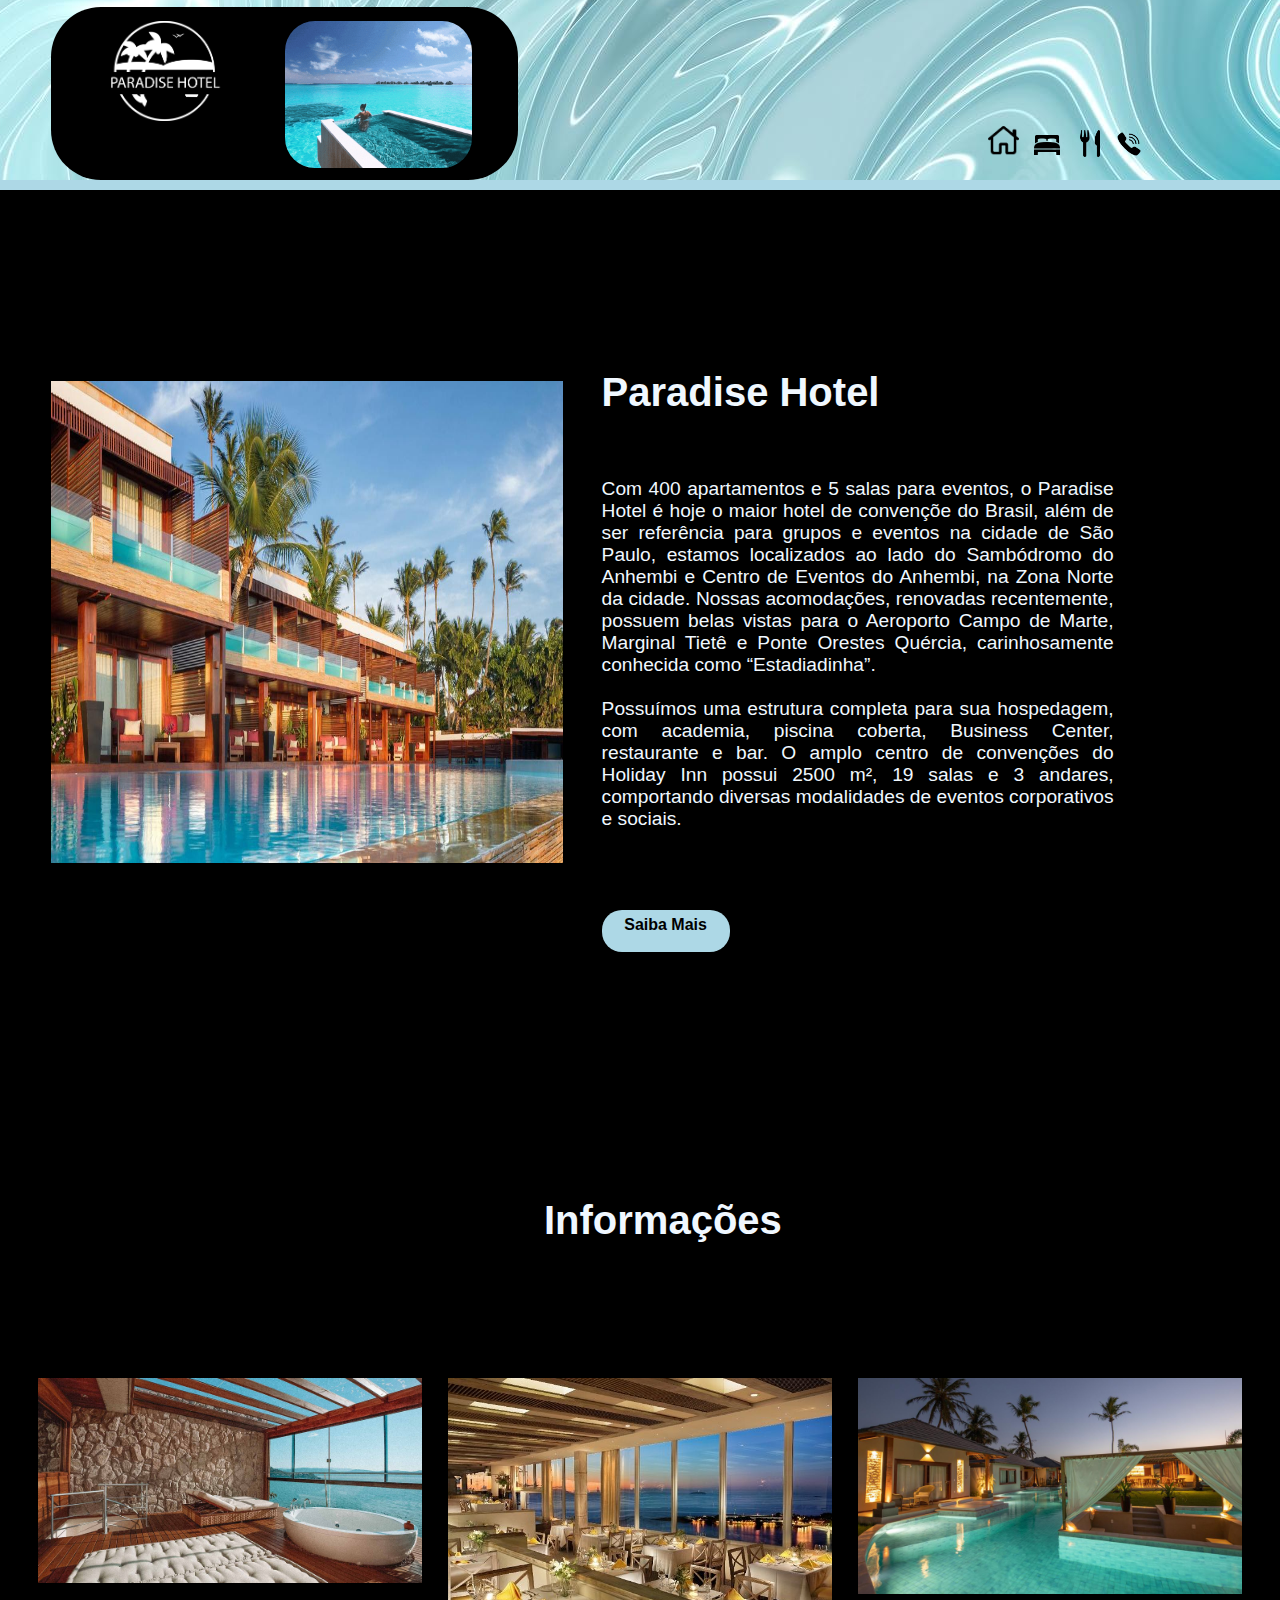
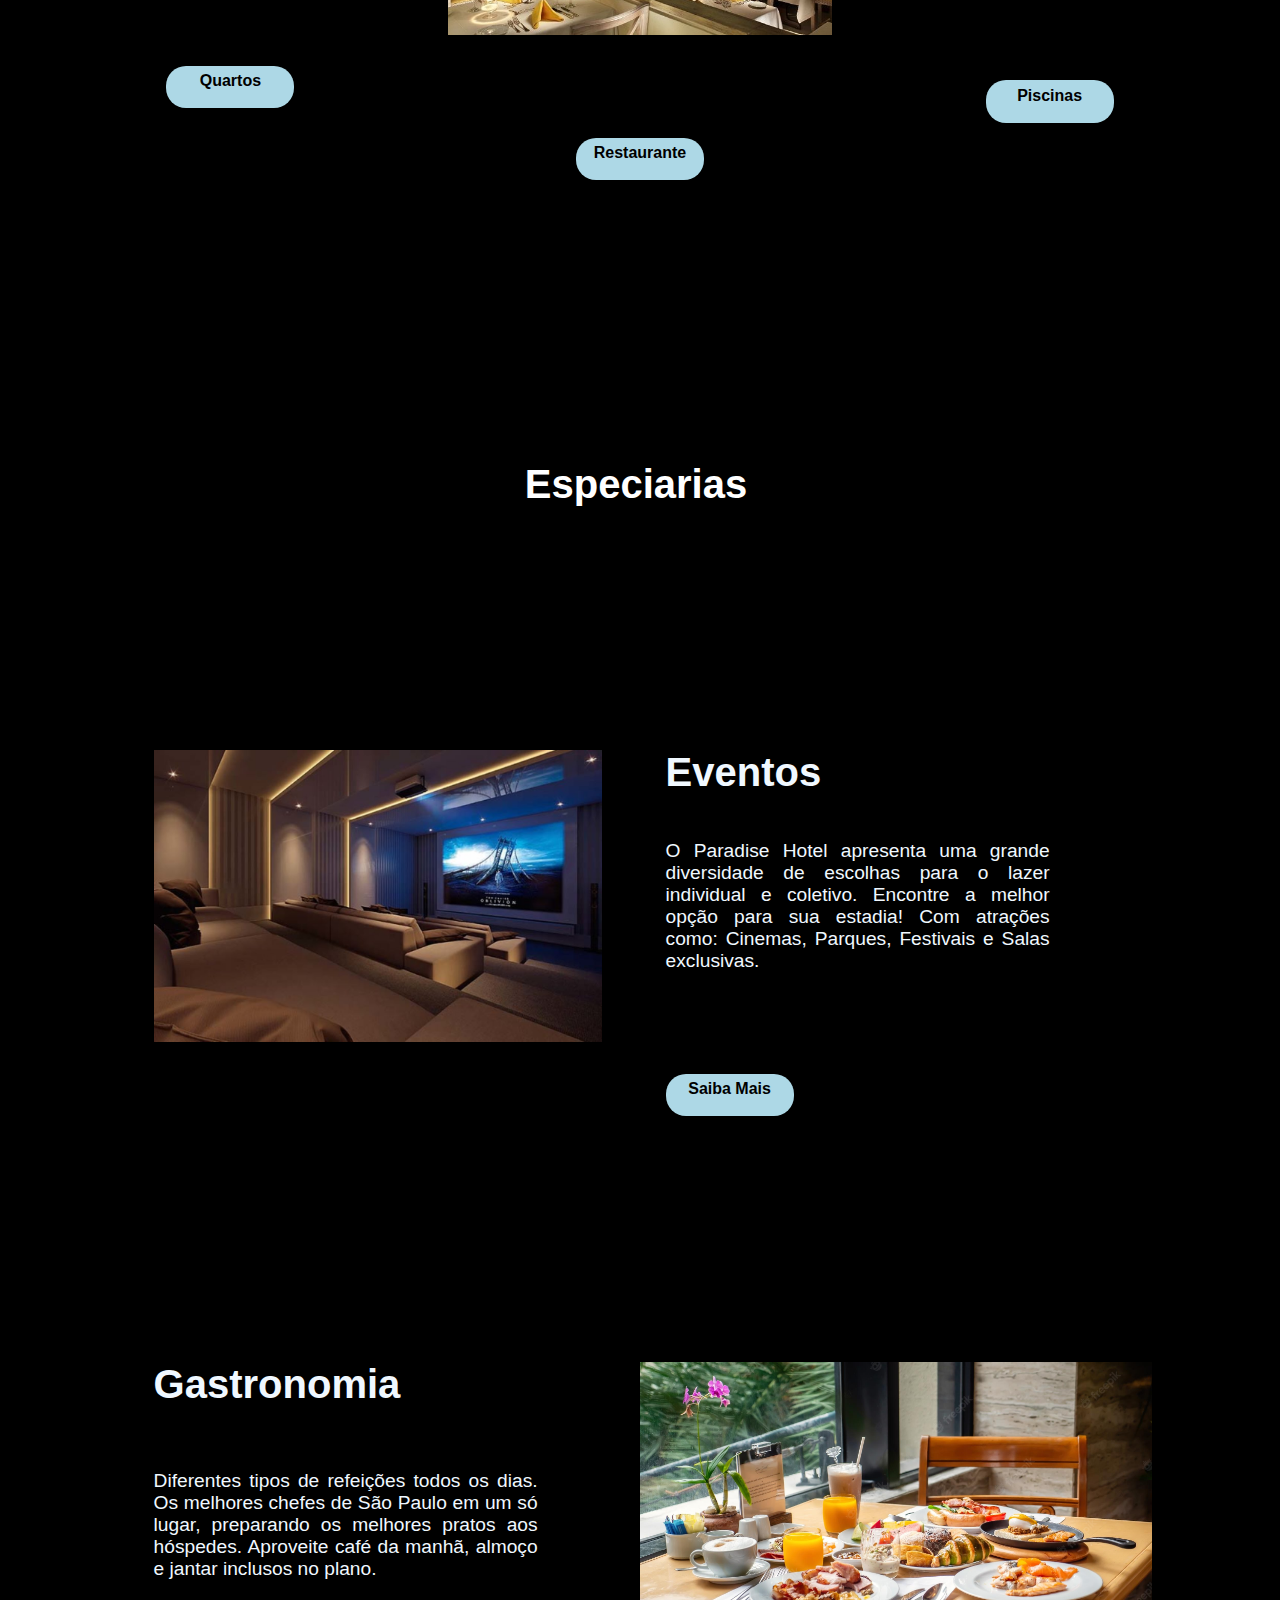
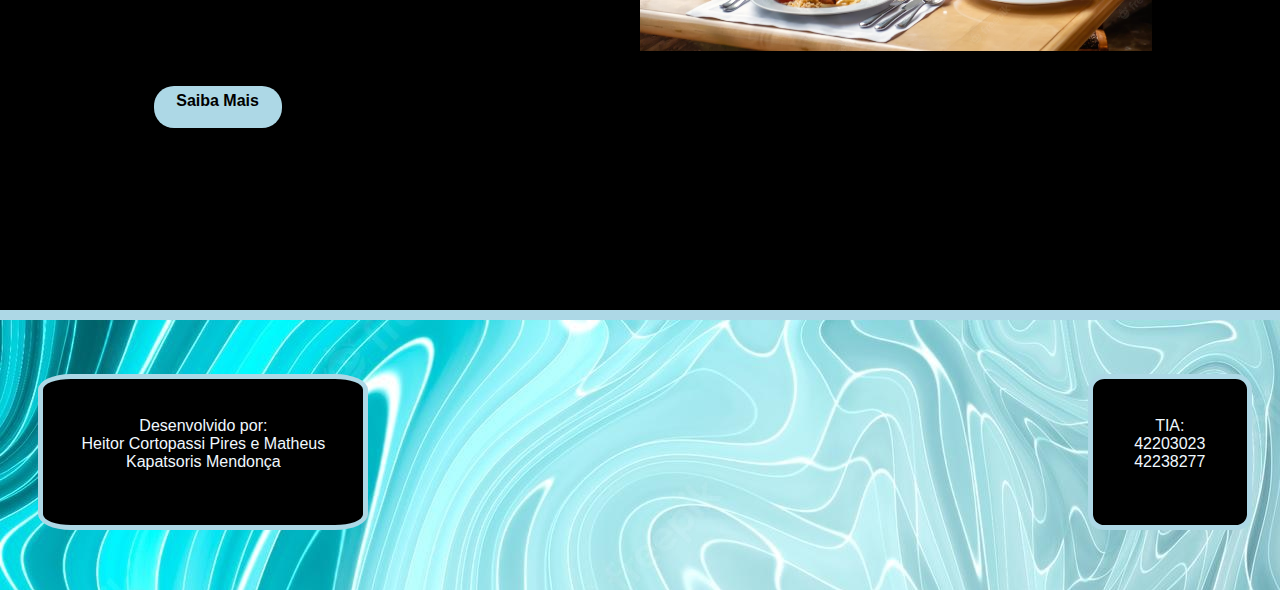
<file: index.html>
<!DOCTYPE html>
<html lang="pt-BR">
    <head>
        <meta charset="UTF-8">
        <meta http-equiv="X-UA-Compatible" content="IE=edge">
        <meta name="viewport" content="width=device-width, initial-scale=1.0">
        <title>Paradise Hotel</title>
        <link rel="stylesheet" type="text/css" href="style.css">
    </head>
    <body>
        <header>
            <div class="imgs-header">
                <img id="logotipo" src="logotipo.png" alt="Logotipo">
                <img class="gif" src="piscina.gif">
            </div>
            <nav id="icons">
                    <a href="index.html"><img src="home.png" id="icon-home" alt="ícone home"></a><br>
                    <a href=""><img src="icone-cama.png" id="icon-quarto" alt="ícone quartos"></a><br>
                    <a href=""><img src="icone-garfo.png" id="icon-food" alt="ícone restaurante"></a><br>
                    <a href="cadastro.html"><img src="icone-telefone.png" id="icon-contato" alt="ícone telefone"></a><br>    
            </nav>
        </header>

        <main>
            <section>
                <img class="imagem-hotel" src="imagem-hotel1.jpg" alt="imagem do hotel">
                <h1 class="titulo">Paradise Hotel</h1>
                <p class="paragrafo1">Com 400 apartamentos e 5 salas para eventos, o Paradise Hotel é hoje o maior hotel de convençõe do Brasil, além de ser referência para grupos e eventos na cidade de São Paulo, estamos localizados ao lado do Sambódromo do Anhembi e Centro de Eventos do Anhembi, na Zona Norte da cidade. Nossas acomodações, renovadas recentemente, possuem belas vistas para o Aeroporto Campo de Marte, Marginal Tietê e Ponte Orestes Quércia, carinhosamente conhecida como “Estadiadinha”.
                <br><br>Possuímos uma estrutura completa para sua hospedagem, com academia, piscina coberta, Business Center, restaurante e bar. O amplo centro de convenções do Holiday Inn possui 2500 m², 19 salas e 3 andares, comportando diversas modalidades de eventos corporativos e sociais.
                </p>
                <a class="saiba-mais" href="#">Saiba Mais</a>
            </section>
        
            <section>
                <h1 class="titulo2">Informações</h1>
                <img class="img-quarto" src="quarto2.jpg" alt="imagem do quarto">
                <a class="quarto" href="#">Quartos</a>
                <img class="img-restaurante" src="imagem-restaurante1.jpg">
                <a class="restaurante" href="#">Restaurante</a>
                <img class="img-piscina" src="imagem-piscina.jpg">
                <a class="piscina" href="#">Piscinas</a>
            </section>

            <section>
                <h1 class="especiarias">Especiarias</h1>
                <h1 class="eventos">Eventos</h1>
                <p class="paragrafo2">O Paradise Hotel apresenta uma grande diversidade de escolhas para o lazer individual e coletivo. Encontre a melhor opção para sua estadia! Com atrações como: Cinemas, Parques, Festivais e Salas exclusivas. </p>
                <img class="img-cinema" src="imagem-cinema.jpg">
                <a class="botao-evento" href="#">Saiba Mais</a>
                <img class="img-gastronomia" src="img-gastronomia.jpg">
                <h1 class="gastronomia">Gastronomia</h1>
                <p class="paragrafo3">Diferentes tipos de refeições todos os dias. Os melhores chefes de São Paulo em um só lugar, preparando os melhores pratos aos hóspedes. Aproveite café da manhã, almoço e jantar inclusos no plano.</p>
                <a class="botao-gastronomia" href="#">Saiba Mais</a>
            </section>
        </main>

        <footer>
            <p class="nomes">Desenvolvido por:<br> Heitor Cortopassi Pires e Matheus Kapatsoris Mendonça</p>
            <p class="tia">TIA:<br>42203023<br>42238277</p>
        </footer>
        
    </body>
</html>
</file>
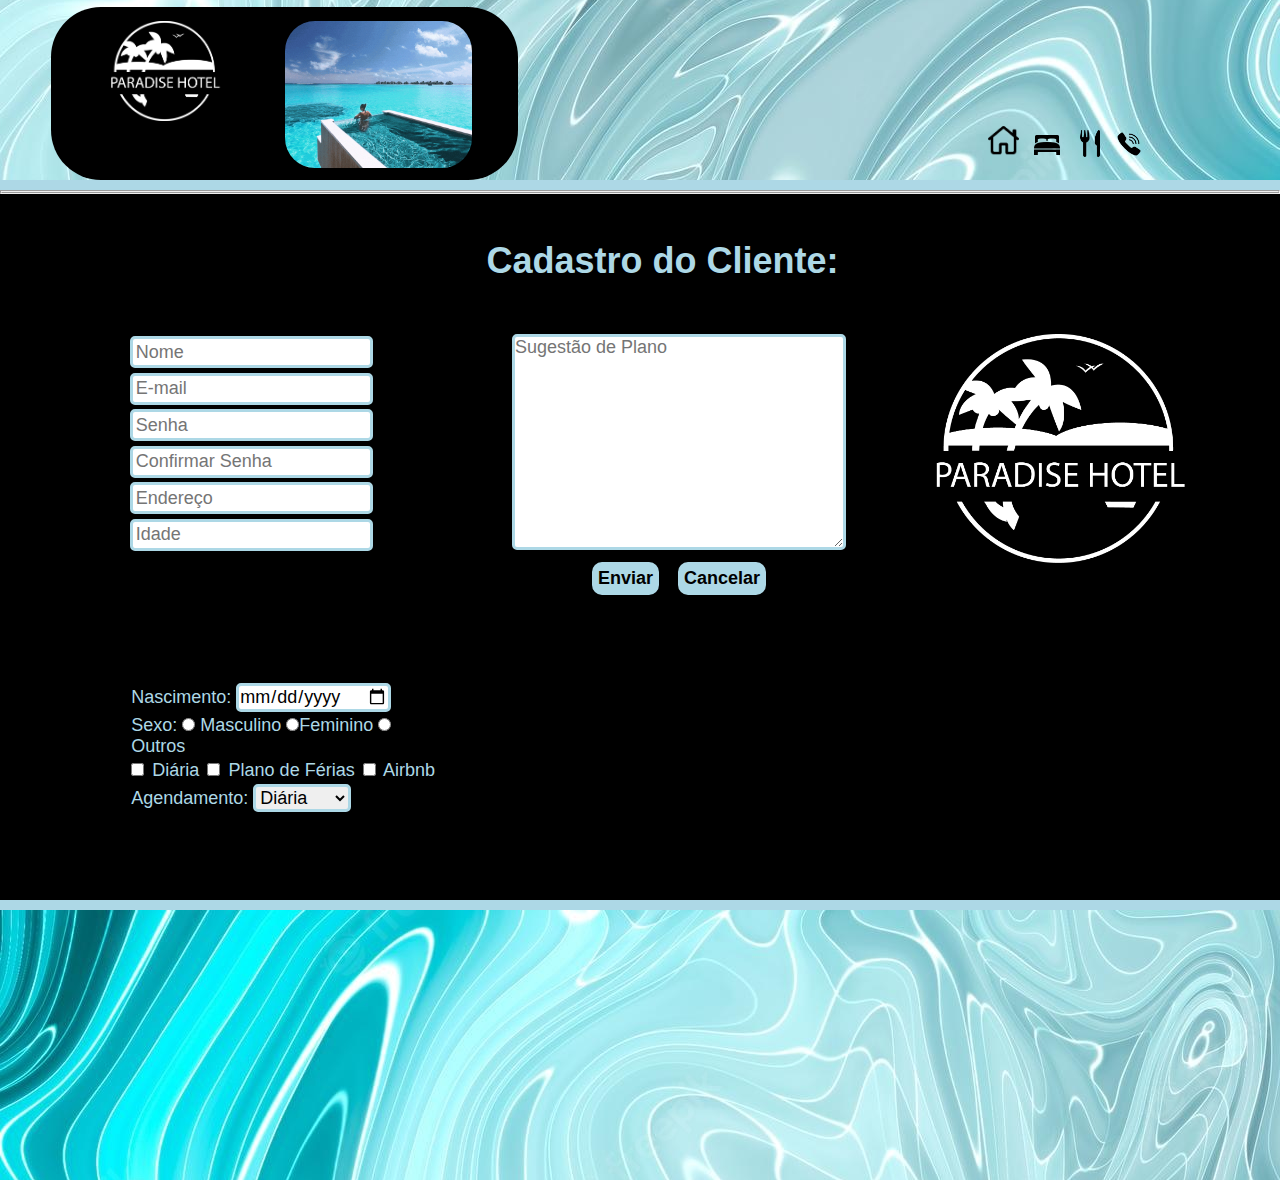
<file: cadastro.html>
<!DOCTYPE html>
<html lang="pt-BR">
    <head>
        <meta charset="UTF-8">
        <meta http-equiv="X-UA-Compatible" content="IE=edge">
        <meta name="viewport" content="width=device-width, initial-scale=1.0">
        <title>Paradise Hotel</title>
        <style type="text/css">
            * {
                margin: 0;
                padding: 0;
                font-family: Arial, Helvetica, sans-serif;
                color:lightblue;
                font-size: large;
            }
            body {
                width: 1024px;
                height: 768px; 
                text-align: center;
            }
            header {
                position: absolute;
                width: 100%;
                height: 20%;
                background: url('fundoheader1.jpg') no-repeat right;
                background-color: #0D0D0D; 
            }
            .imgs-header {
                position: absolute;
                top: 4%;
                left: 4%;
                border-radius: 50px;
                -moz-border-radius: 50px;
                -webkit-border-radius: 50px;
                background-color: black;
                width: 36.5%;
                height: 96%;
            }
            #logotipo {
                position: absolute;
                left: 12%;
                top: 6%;
                width: 30%;
                padding: 3px 0px 3px 3px;
                
            }
            .gif {
                border-radius: 30px;
                -moz-border-radius: 30px;
                -webkit-border-radius: 30px;
                position: absolute;
                top: 8%;
                height: 85%;
                width: 40%;
            }
            main {
                position: absolute;
                top: 20%;
                background-color: black;
                width: 100%;
                height: 80%;
                border-top: solid 10px lightblue;   
                
            }
            #icon-home{
                position: absolute;
                top: 32%;
                right: 25%;
                width: 8%;
                
            }
            #icon-quarto{
                position: absolute;
                top: 37%;
                right:18%;
                width: 5%;

            }
            #icon-food{
                position: absolute;
                top: 36%;
                right: 9%;
                width: 6%;

            }
            #icon-contato{
                position: absolute;
                top: 38%;
                right: 2%;
                width: 5%;

            }
            nav{
                position: relative;
                top: 35%;
                left: 50%;
                width: 40%;
                height: 100%;

            }
            #login{
                position: absolute;
                top: 7%;
                left: 38%;
                font-size: 200%;

            }
            select, option, input, textarea {
                color:black;
                border-radius: 5px;
                border:3px solid lightblue;
            }
            select:focus, option:focus, input:focus, textarea:focus{
                background-color:lightblue;
            }
            .espaco{
                margin: 1%;
            }
            .text{
                margin: 1%;
                padding: 1%;
                
            }
            .text1{
                position: absolute;
                top: 20%;
                left: 10%;
            }
            
            #text2{
                position: absolute;
                top: 68%;
                left: 10%;
                text-align: left;

            }
            .text3{
                position: absolute;
                top: 20%;
                left: 40%;
                
            }
            .botao{
                margin: 2%;
                padding: 1%;
                border-radius: 10px;
                background-color: lightblue;
                font-weight: bold;

            }
            .botao:hover{
                background-color:aliceblue;
            }
            .logo2{
                margin: 0%;
                padding: 0%;
                position:absolute;
                top: 20%;
                left: 73%;
                width: 25%;

            }
            footer {
                position: absolute;
                top: 100%;
                width: 100%;
                height: 30%;
                background-image: url('fundoheader1.jpg');
                border-top: solid 10px lightblue;
            }
           

        </style>
    </head>
    <body>
        <header>
            <div class="imgs-header">
                <img id="logotipo" src="logotipo.png" alt="Logotipo">
                <img class="gif" src="piscina.gif">
            </div>
            <nav id="icons">
                    <a href="index.html"><img src="home.png" id="icon-home" alt="ícone home"></a><br>
                    <a href=""><img src="icone-cama.png" id="icon-quarto" alt="ícone quartos"></a><br>
                    <a href=""><img src="icone-garfo.png" id="icon-food" alt="ícone restaurante"></a><br>
                    <a href="cadastro.html"><img src="icone-telefone.png" id="icon-contato" alt="ícone telefone"></a><br>    
            </nav>
               
        </header>
        <main>
            <form>
                <fieldset>
                    <h1 id="login">Cadastro do Cliente:</h1>
                    <div class="text1" >
                        <input type= "text" name="nome" class="text" placeholder="Nome" required/><br>
                        <input type= "email" name="email" class="text" placeholder="E-mail" required/><br>
                        <input type= "password" name="senha" class="text" placeholder="Senha" required/><br>
                        <input type= "password" name="confsenha" class="text" placeholder="Confirmar Senha" required/><br>
                        <input type="text" name="endereco" class="text" placeholder="Endereço"/><br>
                        <input type="number" class="text" placeholder="Idade"><br>
                    </div>
                    <div id="text2">
                        <p class="espaco">Nascimento: <input type="date"></p>
                        <p class="espaco">Sexo: <input type="radio" name="sex" value="masc"/> Masculino
                        <input type="radio" name="sex" value="fem"/>Feminino
                        <input type="radio" name="sex" value="out"/>Outros</p>
                        
                        <input type="checkbox" name="diaria" class="espaco" value="diaria"/> Diária
                        <input type="checkbox" name="ferias" class="espaco" value="ferias"/> Plano de Férias
                        <input type="checkbox" name="airbnb" class="espaco" value="airbnb"/> Airbnb
                        
                        <p class="espaco">Agendamento: 
                        <select name="plano">
                            <option value="diaria">Diária</option>
                            <option value="semanal">Semanal</option>
                            <option value="mensal">Mensal</option>
                            <option value="anual">Anual</option>
                        </select>
                        </p>
                    </div>
                    <div class="text3">
                        <textarea rows="10" cols="30" placeholder="Sugestão de Plano"></textarea><br>
                        <input class="botao" type="submit" value="Enviar"/>
                        <input class="botao" type="reset" value="Cancelar"/>
                    </div> 
                </fieldset>           
            </form>
            <img src="logotipo.png" class="logo2">

        </main>
        <footer>
        </footer>
    </body>
</html>
</file>
<file: style.css>
* {
    margin: 0;
    padding: 0;
    font-family: Arial, Helvetica, sans-serif;
}
body {
    width: 1024px;
    height: 768px; 
    text-align: center;
}
header {
    position: absolute;
    width: 100%;
    height: 20%;
    background: url('fundoheader1.jpg') no-repeat right;
    background-color: #0D0D0D; 
}
.imgs-header {
    position: absolute;
    top: 4%;
    left: 4%;
    border-radius: 50px;
    -moz-border-radius: 50px;
    -webkit-border-radius: 50px;
    background-color: black;
    width: 36.5%;
    height: 96%;
}
#logotipo {
    position: absolute;
    left: 12%;
    top: 6%;
    width: 30%;
    padding: 3px 0px 3px 3px;
    
}
.gif {
    border-radius: 30px;
    -moz-border-radius: 30px;
    -webkit-border-radius: 30px;
    position: absolute;
    top: 8%;
    height: 85%;
    width: 40%;
}
main {
    position: absolute;
    top: 20%;
    background-color: black;
    width: 100%;
    height: 400%;
    border-top: solid 10px lightblue;   
    
}
#icon-home{
    position: absolute;
    top: 32%;
    right: 25%;
    width: 8%;
    
}
#icon-quarto{
    position: absolute;
    top: 37%;
    right:18%;
    width: 5%;

}
#icon-food{
    position: absolute;
    top: 36%;
    right: 9%;
    width: 6%;

}
#icon-contato{
    position: absolute;
    top: 38%;
    right: 2%;
    width: 5%;

}
nav{
    position: relative;
    top: 35%;
    left: 50%;
    width: 40%;
    height: 100%;

}
.imagem-hotel {
    position: absolute;
    top: 5.3%;
    left: 4%;
    width: 40%;
    height: 13.4%;
}
.titulo {
    position: absolute;
    top: 5%;
    left: 47%;
    font-size: 250%;
    color:aliceblue;
}
.paragrafo1 {
    width: 40%;
    overflow-wrap: break-word;
    word-wrap: break-word;
    word-break: break-word;
    text-align: justify;
    position: absolute;
    top: 8%;
    left: 47%;
    font-size: 120%;
    color:aliceblue;
}

.saiba-mais{
    position: absolute;
    top: 20%;
    left: 47%;
    background-color: lightblue;
    width: 10%;
    height: 1%;
    padding-top: 0.5%;
    border-radius: 20px;
    color: black;
    text-decoration: none;
    font-weight: bold;
}
a:hover{
    
    background-color: aliceblue;
}
.titulo2 {
    position: absolute;
    color:aliceblue;
    font-size: 250%;
    top: 28%;
    left: 42.5%;
}
.img-quarto {
    position: absolute;
    width: 30%;
    top: 33%;
    left: 3%;
    
}
.img-restaurante {
    position: absolute;
    width: 30%;
    top: 33%;
    left: 35%;
}
.img-piscina {
    position: absolute;
    width: 30%;
    top: 33%;
    left: 67%;
}
.quarto {
    position: absolute;
    top: 41%;
    left: 13%;
    background-color: lightblue;
    width: 10%;
    height: 1%;
    padding-top: 0.5%;
    border-radius: 20px;
    color: black;
    text-decoration: none;
    font-weight: bold;
}
.restaurante {
    position: absolute;
    top: 43%;
    left: 45%;
    background-color: lightblue;
    width: 10%;
    height: 1%;
    padding-top: 0.5%;
    border-radius: 20px;
    color: black;
    text-decoration: none;
    font-weight: bold;
}
.piscina {
    position: absolute;
    top: 41.4%;
    left: 77%;
    background-color: lightblue;
    width: 10%;
    height: 1%;
    padding-top: 0.5%;
    border-radius: 20px;
    color: black;
    text-decoration: none;
    font-weight: bold;
}
.img-cinema {
    position: absolute;
    width: 35%;
    top: 60%;
    left: 12%;
}
.eventos {
    font-size: 250%;
    position: absolute;
    top: 60%;
    left: 52%;
    color: aliceblue;
}
.paragrafo2 {
    position: absolute;
    top: 62.5%;
    left: 52%;
    font-size: 120%;
    color: aliceblue;
    width: 30%;
    overflow-wrap: break-word;
    word-wrap: break-word;
    word-break: break-word;
    text-align: justify;

}
.botao-evento {
    position: absolute;
    top: 69%;
    left: 52%;
    background-color: lightblue;
    width: 10%;
    height: 1%;
    padding-top: 0.5%;
    border-radius: 20px;
    color: black;
    text-decoration: none;
    font-weight: bold;
}
.img-gastronomia {
    position: absolute;
    top: 77%;
    width: 40%;
}
.gastronomia {
    position: absolute;
    font-size: 250%;
    color: aliceblue;
    top: 77%;
    left: 12%;
}
.paragrafo3 {
    position: absolute;
    font-size: 120%;
    color: aliceblue;
    width: 30%;
    top: 80%;
    left: 12%;
    overflow-wrap: break-word;
    word-wrap: break-word;
    word-break: break-word;
    text-align: justify;

}
.botao-gastronomia {
    position: absolute;
    top: 86%;
    left: 12%;
    background-color: lightblue;
    width: 10%;
    height: 1%;
    padding-top: 0.5%;
    border-radius: 20px;
    color: black;
    text-decoration: none;
    font-weight: bold;
}
.especiarias {
    position: absolute;
    top: 52%;
    left: 41%;
    font-size: 250%;
    color: white;

}
footer {
    position: absolute;
    top: 390%;
    width: 100%;
    height: 30%;
    background-image: url('fundoheader1.jpg');
    border-top: solid 10px lightblue;

}
.nomes {
    position: absolute;
    left: 3%;
    top: 20%;
    color: aliceblue;
    padding-top: 3%;
    background-color: black;
    height: 40%;
    width: 25%;
    border: solid 5px lightblue;
    border-radius: 10%;  
}
.tia {
    position: absolute;
    left: 85%;
    top: 20%;
    color: aliceblue;
    padding-top: 3%;
    background-color: black;
    height: 40%;
    width: 12%;
    border: solid 5px lightblue;
    border-radius: 10%;
}
</file>
